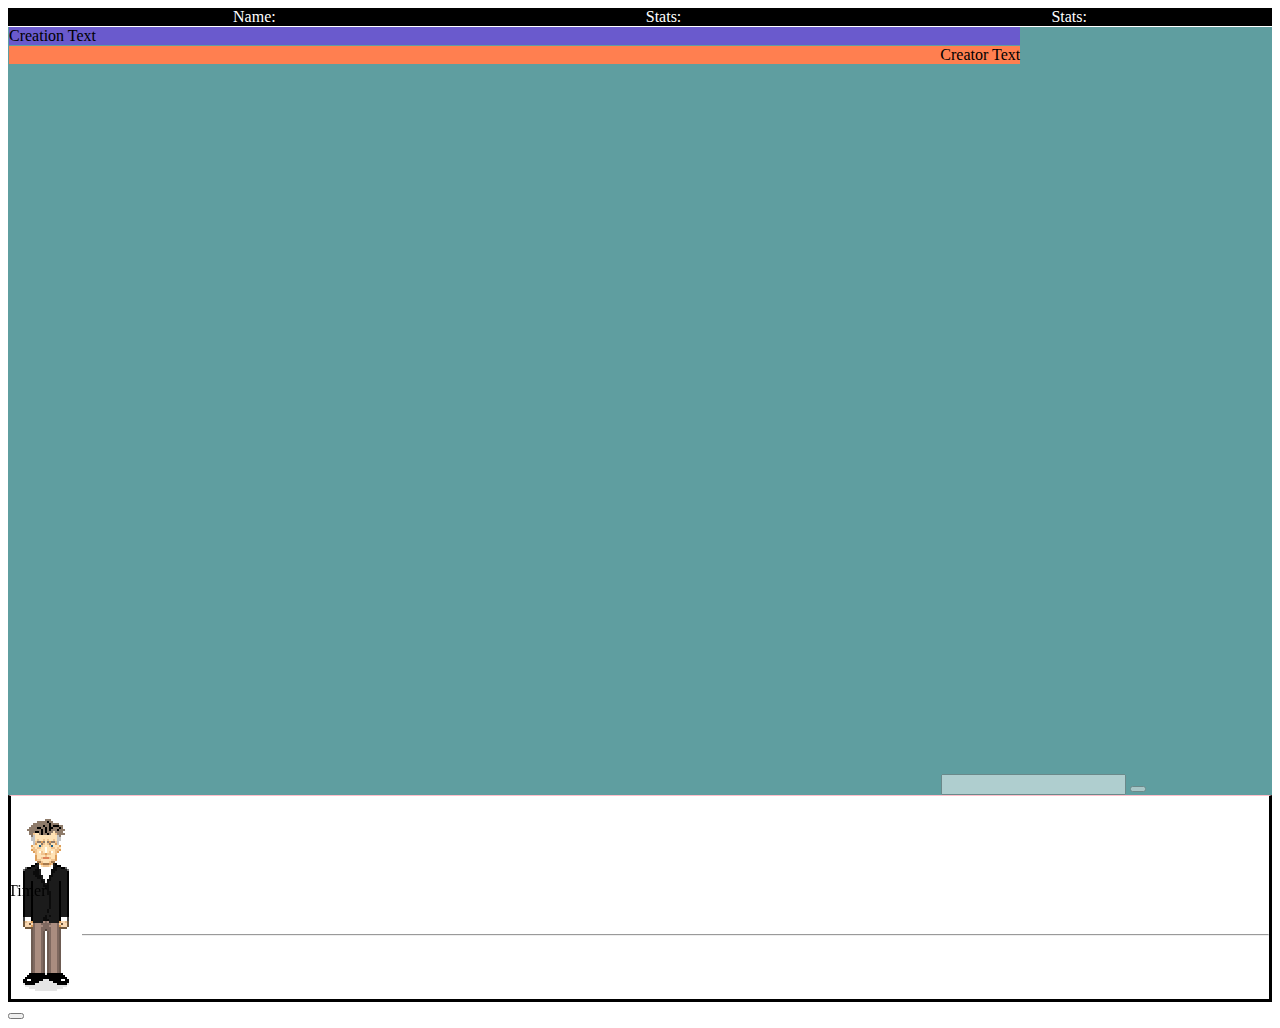
<file: game-index.html>
<!DOCTYPE html>
<html lang="en">

<head>
    <meta charset="UTF-8">
    <meta name="viewport" content="width=device-width, initial-scale=1.0">
    <meta http-equiv="X-UA-Compatible" content="ie=edge">
    <link rel="stylesheet" href="./game/style.css">
    <title>Untitled Life Game - Game</title>
</head>

<body>
    <span id="timer">Timer</span>

    <div id="stats">
        <ul>
            <li>Name: <span id="name"></span></li>
            <li>Stats: <span id="stat"></span></li>
            <li>Stats: <span id="stat"></span></li>
        </ul>
    </div>

    <div id="convo-box">
        <div id="conversation">
            <p class="creation-text">Creation Text</p>
            <p class="creator-text">Creator Text</p>
        </div>
        <form id="creator-input">
            <input type="text" id="input-box">
            <button type="submit"></button>
        </form>
    </div>

    <div id="creation-box">
        <hr id="edge">
        <div id="image"></div>
            <img src="./assets/david-lynch-holder.png">
        </div>
    </div>

    <button type="submit"></button>

    <script type="module" src="./game/app.js"></script>
</body>

</html>
</file>
<file: game/style.css>
#timer {
    position: fixed;
    bottom: 0px
}

ul {
    display: flex;
    justify-content: space-around;
    background-color: black;
    color: white;
    list-style: none;
    margin: 0;
}

#convo-box {
    position: relative;
    background-color: cadetblue;
    height: 60vw;
    margin: 0;
}

p {
    margin: 1px
}

.creator-text {
    text-align: end;
    right: 0px;
    background-color: coral;
    width: 80%;
}

.creation-text {
    background-color: slateblue;
    width: 80%;
}

#creator-input {
    position: absolute;
    bottom: 0px;
    right: 10%;
    width: 80%;
    text-align: end;
    opacity: 50%;
}

#creation-box {
    border: solid 3px black;
    border-top: solid 1px pink;
}

#edge {
    position: relative;
    top: 130px;
    z-index: -1;
}
</file>
